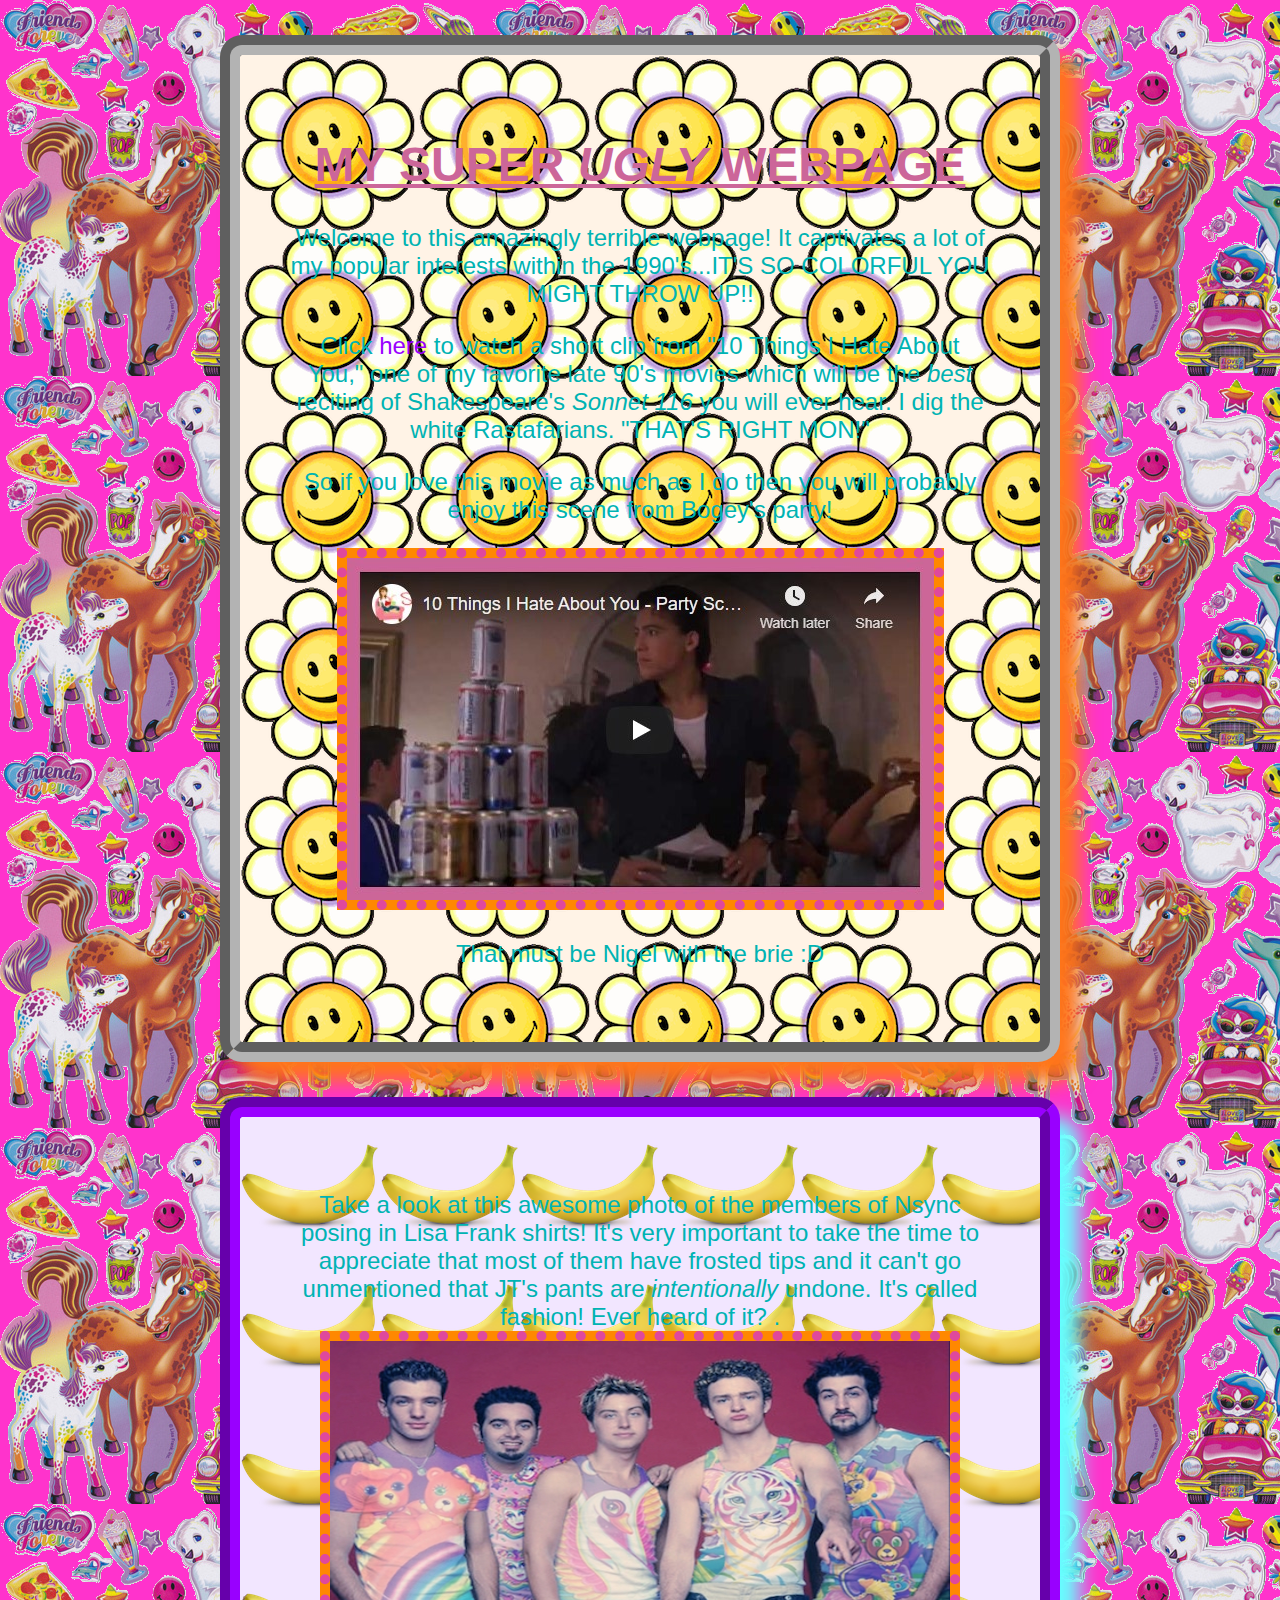
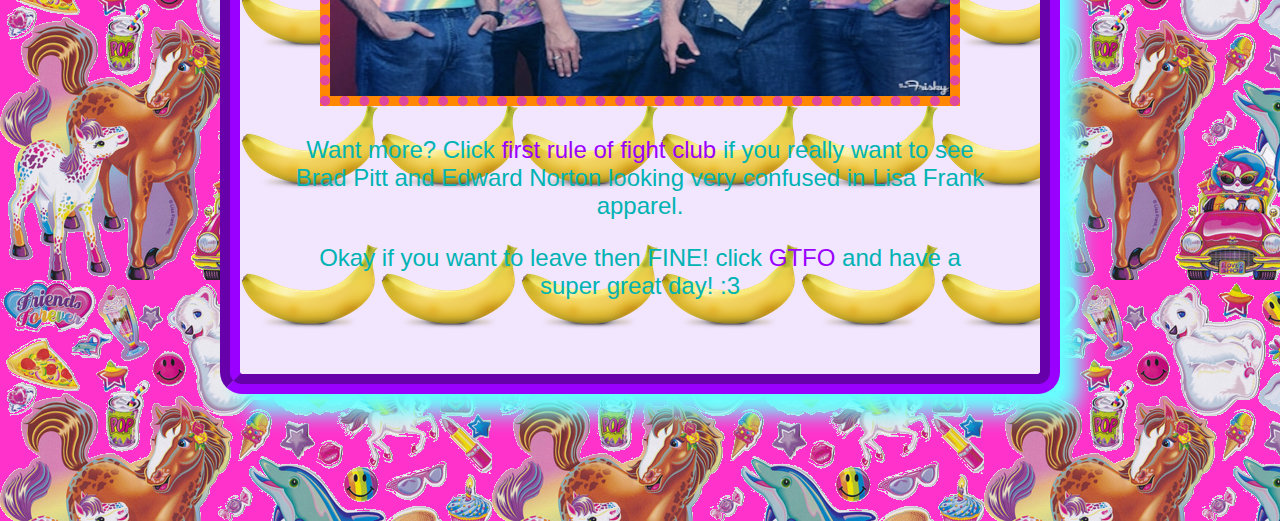
<file: index.html>
<!DOCTYPE html>
<!-- saved from url=(0036)http://www.adamhammond.com/90s/brie/ -->
<html><head><meta http-equiv="Content-Type" content="text/html; charset=UTF-8">

<title>A useless website, but with CSS</title>
<link rel="stylesheet" href="./A useless website, but with CSS_files/ugly.css" type="text/css">

</head>

<body>
<div id="mainText1">
	<h1>My Super <span class="blink"><em>Ugly</em></span> Webpage</h1>
	<p> Welcome to this amazingly terrible webpage! It captivates a lot of my popular interests within the 1990's...IT'S SO COLORFUL YOU MIGHT THROW UP!!</p>
	<p>Click <a href="https://www.youtube.com/watch?v=eUzslPhNP6M"> here</a> to watch a short clip from "10 Things I Hate About You," one of my favorite late 90's movies which will be the <em> best</em> reciting of Shakespeare's <em>Sonnet 116</em> you will ever hear. I dig the white Rastafarians. "THAT'S RIGHT MON!" </p>
	<p>So if you love this movie as much as I do then you will probably enjoy this scene from Bogey's party!
	</p><p> <a href="./second-page.html">
         <img alt="Qries" src="./A useless website, but with CSS_files/images/yt-image.jpg">
      </a>
	  </iframe></p>
	<p> That must be Nigel with the brie :D
</p></div>
<div id="mainText2">
	<p>Take a look at this <span class="blink"> awesome</span> photo of the members of Nsync posing in Lisa Frank shirts! It's very important to take the time to appreciate that most of them have frosted tips and it can't go unmentioned that JT's pants are <em> intentionally</em> undone. It's called fashion! Ever heard of it? . <img src="./A useless website, but with CSS_files/nsync.jpg" height="355" width="620" alt="nsync in Lisa Frank shirts"></p>
	<p>Want more? Click <a href="http://40.media.tumblr.com/ffa468368dc43cb685adc53d9760fc8c/tumblr_msemlguHGz1s683d8o1_500.png" alt="Brad Pitt and Edward Norton wearing Lisa Frank Shirts">first rule of fight club</a> if you <span class="blink">really</span> want to see Brad Pitt and Edward Norton looking very confused in Lisa Frank apparel.  </p>
	<p>Okay if you want to leave then <span class="blink"> FINE!</span> click <a href="https://www.google.com/webhp?hl=en"> GTFO</a> and have a super great day! :3</p>
</div>
<br>
<br>
<br>


</body></html>
</file>
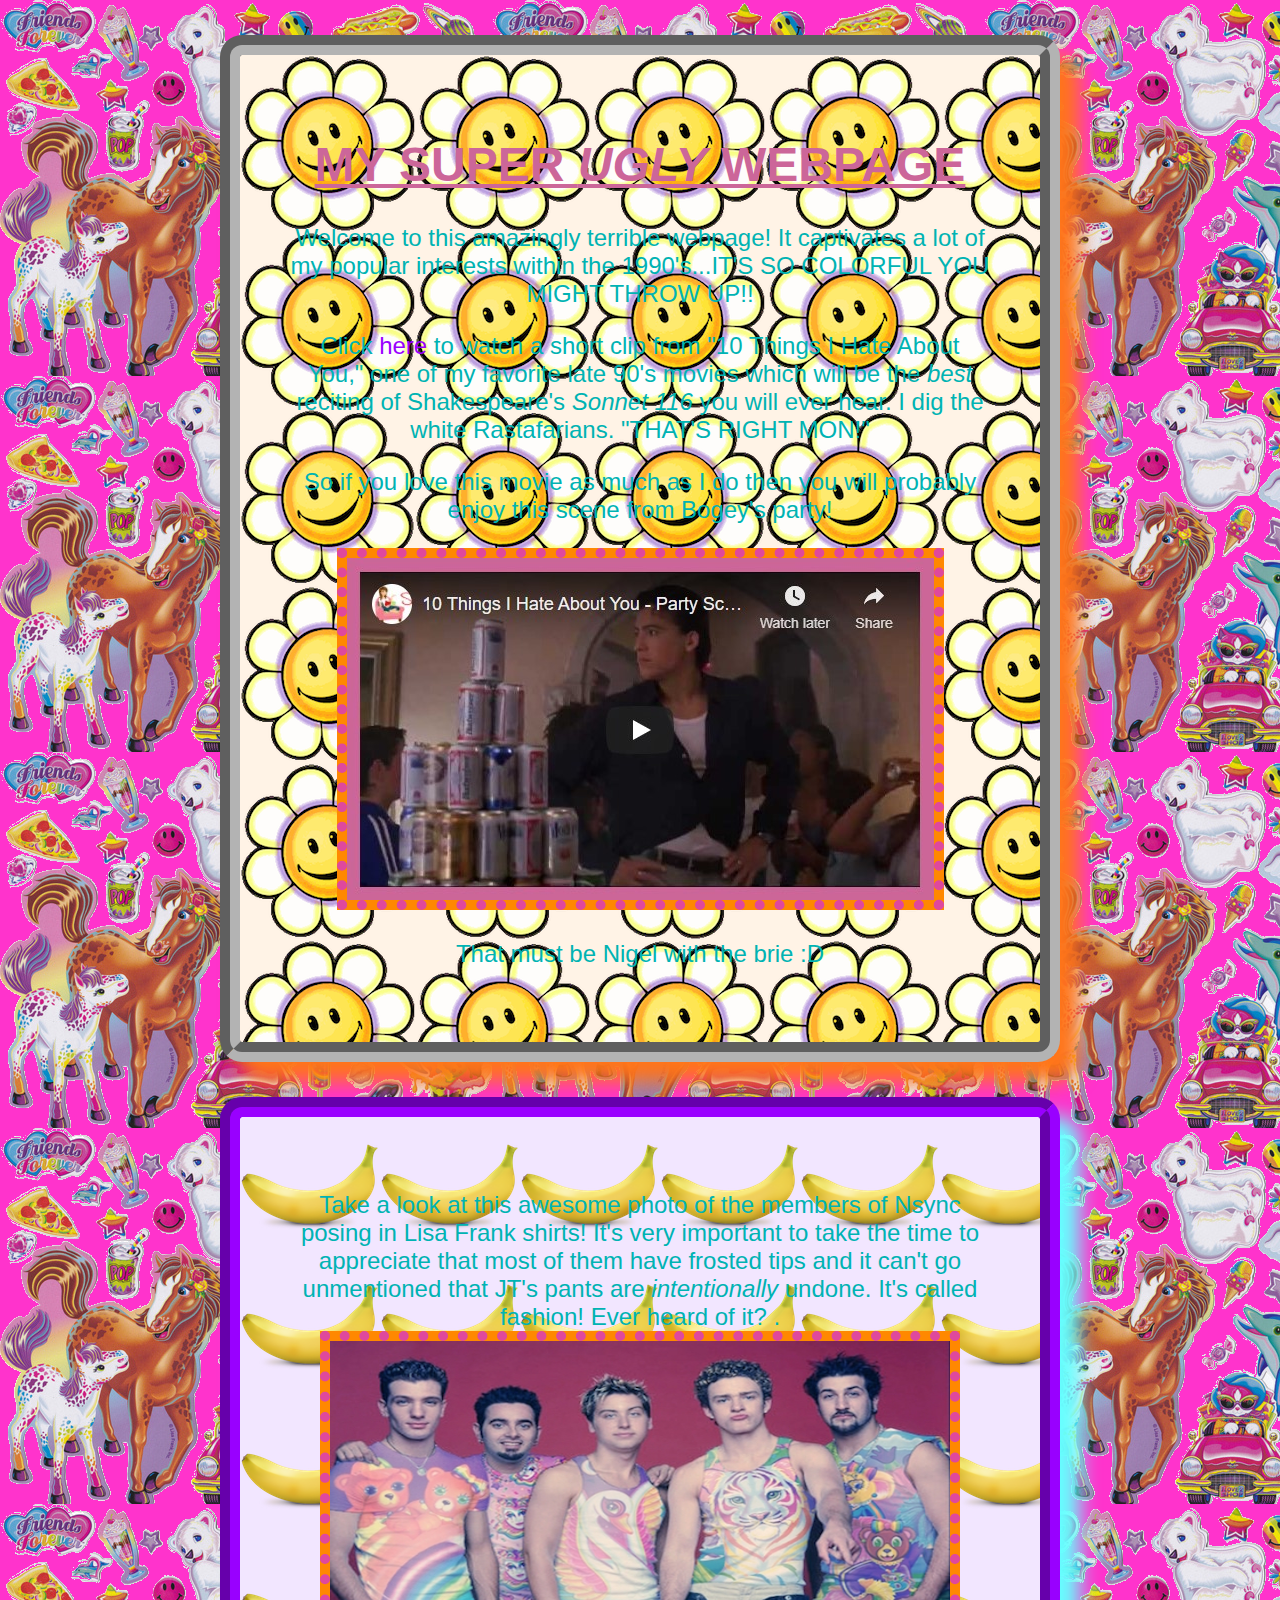
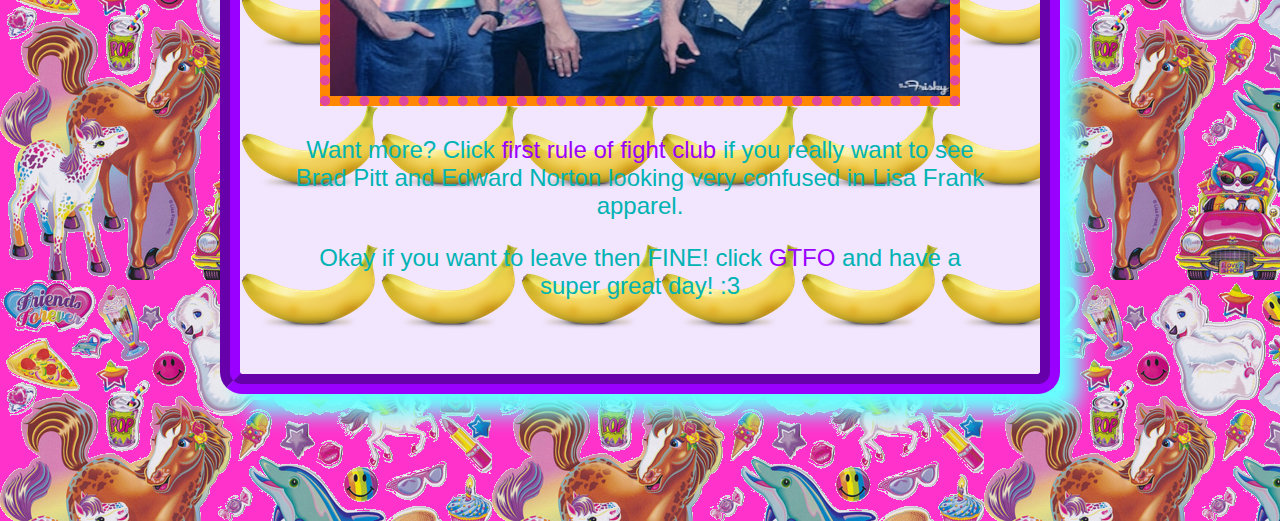
<file: A useless website, but with CSS.html>
<!DOCTYPE html>
<!-- saved from url=(0036)http://www.adamhammond.com/90s/brie/ -->
<html><head><meta http-equiv="Content-Type" content="text/html; charset=UTF-8">

<title>A useless website, but with CSS</title>
<link rel="stylesheet" href="./A useless website, but with CSS_files/ugly.css" type="text/css">

</head>

<body>
<div id="mainText1">
	<h1>My Super <span class="blink"><em>Ugly</em></span> Webpage</h1>
	<p> Welcome to this amazingly terrible webpage! It captivates a lot of my popular interests within the 1990's...IT'S SO COLORFUL YOU MIGHT THROW UP!!</p>
	<p>Click <a href="https://www.youtube.com/watch?v=eUzslPhNP6M"> here</a> to watch a short clip from "10 Things I Hate About You," one of my favorite late 90's movies which will be the <em> best</em> reciting of Shakespeare's <em>Sonnet 116</em> you will ever hear. I dig the white Rastafarians. "THAT'S RIGHT MON!" </p>
	<p>So if you love this movie as much as I do then you will probably enjoy this scene from Bogey's party!
	</p><p> <a href="./hbd.html">
         <img alt="Qries" src="./A useless website, but with CSS_files/images/yt-image.jpg">
      </a>
	  </iframe></p>
	<p> That must be Nigel with the brie :D
</p></div>
<div id="mainText2">
	<p>Take a look at this <span class="blink"> awesome</span> photo of the members of Nsync posing in Lisa Frank shirts! It's very important to take the time to appreciate that most of them have frosted tips and it can't go unmentioned that JT's pants are <em> intentionally</em> undone. It's called fashion! Ever heard of it? . <img src="./A useless website, but with CSS_files/nsync.jpg" height="355" width="620" alt="nsync in Lisa Frank shirts"></p>
	<p>Want more? Click <a href="http://40.media.tumblr.com/ffa468368dc43cb685adc53d9760fc8c/tumblr_msemlguHGz1s683d8o1_500.png" alt="Brad Pitt and Edward Norton wearing Lisa Frank Shirts">first rule of fight club</a> if you <span class="blink">really</span> want to see Brad Pitt and Edward Norton looking very confused in Lisa Frank apparel.  </p>
	<p>Okay if you want to leave then <span class="blink"> FINE!</span> click <a href="https://www.google.com/webhp?hl=en"> GTFO</a> and have a super great day! :3</p>
</div>
<br>
<br>
<br>


</body></html>
</file>
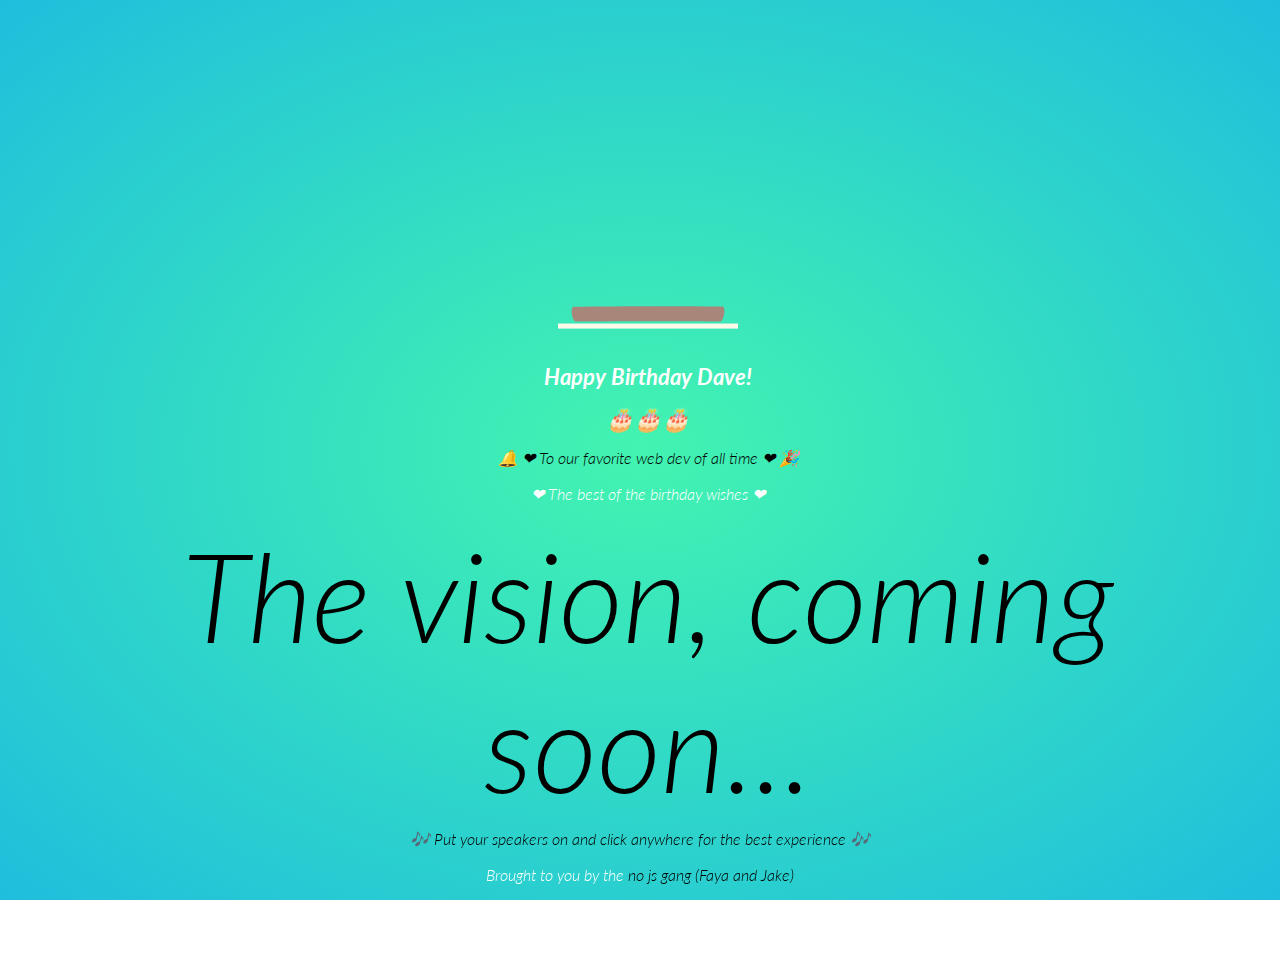
<file: hbd.html>
<!DOCTYPE html>
<html>
    <head>
        <title>Happy Birthday</title>
        <script src="https://code.jquery.com/jquery-3.1.1.js"></script>
				<link rel="stylesheet" type="text/css" href="./style.css">
    </head>
    <body id="clk">
   <audio class="song" loops controls>
   <source src="https://www.8notes.com/school/mp32/piano/happy_birthday.mp3"></audio>
   <script>
   $('#clk').click(function(){
        var audio = $('.song')[0];
        try{
        navigator.vibrate(20);}
        catch(Exception){
            console.log("Vibrate mode is not supported")
        }
        audio.play();        
});
   </script>
   
        <div class="candle">
    <div class="light"></div>
    <div class="light"></div>
    <div class="light"></div>
    <div class="light"></div>
    <div class="light"></div>
</div>

<svg id="cake" version="1.1" x="0px" y="0px" width="200px" height="500px" viewBox="0 0 200 500" enable-background="new 0 0 200 500" xml:space="preserve">
    <path fill="#a88679" d="M173.667-13.94c-49.298,0-102.782,0-147.334,0c-3.999,0-4-16.002,0-16.002
        c44.697,0,96.586,0,147.334,0C177.667-29.942,177.668-13.94,173.667-13.94z">
        <animate id="bizcocho_3" attributeName="d" calcMode="spline" keySplines="0 0 1 1; 0 0 1 1" begin="relleno_2.end" dur="1.6s" fill="freeze" values="
                          M173.667-13.94c-49.298,0-102.782,0-147.334,0c-3.999,0-4-16.002,0-16.002
        c44.697,0,96.586,0,147.334,0C177.667-29.942,177.668-13.94,173.667-13.94z
                          ;
                          M173.667,411.567c-47.995,12.408-102.955,12.561-147.334,0
        c-3.848-1.089-0.189-16.089,3.661-15.002c44.836,12.66,90.519,12.753,139.427,0.07
        C173.293,395.631,177.541,410.566,173.667,411.567z
                          ;
                          M173.667,427.569c-49.795,0-101.101,0-147.334,0c-3.999,0-4-16.002,0-16.002
        c46.385,0,97.539,0,147.334,0C177.668,411.567,177.667,427.569,173.667,427.569z
                          " /></path>
        <path fill="#8b6a60" d="M100-178.521c1.858,0,3.364,1.506,3.364,3.363c0,0,0,33.17,0,44.227
        c0,19.144,0,57.431,0,76.574c0,10.152,0,40.607,0,40.607c0,1.858-1.506,3.364-3.364,3.364l0,0c-1.858,0-3.364-1.506-3.364-3.364c0,0,0-30.455,0-40.607c0-19.144,0-57.432,0-76.575c0-11.057,0-44.226,0-44.226C96.636-177.015,98.142-178.521,100-178.521
        L100-178.521z">
        <animate id="relleno_2" attributeName="d" calcMode="spline" keySplines="0 0 1 1; 0 0 1 1; 0 0 0.58 1" begin="bizcocho_2.end" dur="1s" fill="freeze" values="
                          M100-178.521c1.858,0,3.364,1.506,3.364,3.363c0,0,0,33.17,0,44.227
        c0,19.144,0,57.431,0,76.574c0,10.152,0,40.607,0,40.607c0,1.858-1.506,3.364-3.364,3.364l0,0c-1.858,0-3.364-1.506-3.364-3.364c0,0,0-30.455,0-40.607c0-19.144,0-57.432,0-76.575c0-11.057,0-44.226,0-44.226C96.636-177.015,98.142-178.521,100-178.521
        L100-178.521z
                          ;
                          M100,267.257c1.858,0,3.364,1.506,3.364,3.363c0,0,0,33.17,0,44.227
        c0,19.143,0,57.43,0,76.574c0,10.151,0,40.606,0,40.606c0,1.858-1.506,3.364-3.364,3.364l0,0c-1.858,0-3.364-1.506-3.364-3.364
        c0,0,0-30.455,0-40.606c0-19.145,0-57.432,0-76.576c0-11.057,0-44.225,0-44.225C96.636,268.763,98.142,267.257,100,267.257
        L100,267.257z
                          ;
                          M93.928,405.433c-0.655,6.444-0.102,9.067,2.957,11.798c0,0,8.083,5.571,16.828,3.503
        c18.629-4.406,43.813,6.194,50.792,7.791c14.75,3.375,9.162,6.867,9.162,6.867c-2.412,2.258-58.328,0-73.667,0l0,0
        c-1.858,0-69.995,2.133-73.667,0c0,0-3.337-2.439,6.172-5.992c11.375-4.25,52.875,8.822,47.139-9.442
        c-6.333-20.167,5.226-21.514,5.226-21.514c3.435-0.915,12.78-6.663,10.923-0.546L93.928,405.433z
                          ;
                          M102.242,427.569c5.348,0,14.079,0,17.462,0c0,0,17.026,0,27.504,0
        c19.143,0,20.39-3.797,26.459,0c3,1.877,0,7.823,0,7.823c-2.412,2.258-58.328,0-73.667,0l0,0c-1.858,0-67.187,0-73.667,0
        c0,0-4.125-4.983,0-7.823c5.201-3.58,16.085,0,23.725,0c8.841,0,20.762,0,20.762,0c3.686,0,8.597,0,19.511,0H102.242z
                          " />
    </path>
                      
      <path fill="#a88679" d="M173.667-15.929c-46.512,0-105.486,0-147.334,0c-3.999,0-4-16.002,0-16.002
        c43.566,0,97.96,0,147.334,0C177.667-31.931,177.666-15.929,173.667-15.929z">
        <animate id="bizcocho_2" attributeName="d" calcMode="spline" keySplines="0 0 1 1; 0 0 1 1; 0.25 0 0.58 1" begin="relleno_1.end" dur="1.6s" fill="freeze" values="
                          M173.667-15.929c-46.512,0-105.486,0-147.334,0c-3.999,0-4-16.002,0-16.002
        c43.566,0,97.96,0,147.334,0C177.667-31.931,177.666-15.929,173.667-15.929z
                          ;
                          M173.434,445.393c-47.269,8.001-105.245,8.001-147.334,0c-3.929-0.747-0.692-16.543,3.243-15.824
        c43.828,8.001,92.165,8.001,140.739,0C174.029,428.918,177.377,444.726,173.434,445.393z
                          ;
                          M173.667,449.514c-47.576-5.454-102.799-5.744-147.333,0c-3.966,0.512-3.938-15.297,0-16.002
        c43.683-7.823,97.646-8.026,147.333,0C177.616,434.15,177.642,449.969,173.667,449.514z
                          ;
                          M173.667,451.394c-49.298,0-102.782,0-147.334,0c-3.999,0-4-16.002,0-16.002
        c44.697,0,96.586,0,147.334,0C177.667,435.392,177.668,451.394,173.667,451.394z
                          " />
    </path>
    <path fill="#8b6a60" d="M101.368-73.685c0,12.164,0,15.18,0,28.519c0,22.702,0-13.661,0,8.304c0,14.48,0,18.233,0,30.512
        c0,1.753-2.958,1.847-2.958,0c0-12.68,0-16.277,0-30.401c0-21.983,0,11.66,0-8.305c0-13.027,0-15.992,0-28.628
        C98.411-75.883,101.368-75.592,101.368-73.685z">

         <animate id="relleno_1" attributeName="d" calcMode="spline" keySplines="0 0 1 1; 0 0 1 1; 0 0 0.6 1" begin="bizcocho_1.end" dur="1.6s" fill="freeze" values="
                          M101.368-73.685c0,12.164,0,15.18,0,28.519c0,22.702,0-13.661,0,8.304c0,14.48,0,18.233,0,30.512
        c0,1.753-2.958,1.847-2.958,0c0-12.68,0-16.277,0-30.401c0-21.983,0,11.66,0-8.305c0-13.027,0-15.992,0-28.628
        C98.411-75.883,101.368-75.592,101.368-73.685z
                          ;
                          M101.368,350.885c0,12.164,0,65.18,0,78.518c0,22.703,0-33.66,0-11.695c0,14.48,0,28.232,0,40.512
        c0,1.753-2.958,1.847-2.958,0c0-12.68,0-26.277,0-40.402c0-21.982,0,31.66,0,11.695c0-13.027,0-65.992,0-78.627
        C98.411,348.686,101.368,348.977,101.368,350.885z
                          ;
                          M128.38,447.567c37.626,6.312,39.303,13.658,26.833,12.833c-22.653-1.499-13.636-0.831-23.302-0.831
        c-14.48,0-17.884,0-30.163,0c-2.087,0-2.068,0-3.915,0c-13.333,0-8.963,0-23.088,0c-11.668,0-14.062,5.995-27.532,1.164
        c-12.629-4.529,38.667-3.167,46.833-17.333C100.077,432.94,105.546,443.736,128.38,447.567z
                          ;
                          M173.667,451.394c2.875,0,2.997,9.257,0,9.131c-22.662-0.956-32.09-0.956-41.756-0.956
        c-14.48,0-17.884,0-30.163,0c-2.087,0-2.068,0-3.915,0c-13.333,0-8.963,0-23.088,0c-11.668,0-34.99-0.294-48.412,1.831
        c-4.109,0.65-3.01-10.006,0-10.006C37.129,451.394,149.379,451.394,173.667,451.394z
                          " />
    </path>
      <path fill="#a88679" d="M173.667,21.571c-33.174,0-111.467,0-147.334,0c-4,0-4-16.002,0-16.002c39.836,0,105.982,0,147.334,0
        C177.668,5.569,177.667,21.571,173.667,21.571z">
        <animate id="bizcocho_1" attributeName="d" calcMode="spline" keySplines="0 0 1 1; 0 0 1 1; 0 0 1 1; 0.25 0 1 1; 0 0 1 1; 0.25 0 0.6 1" begin="0.2s" dur="1.6s" fill="freeze" values="
                          M173.667,21.571c-33.174,0-111.467,0-147.334,0c-4,0-4-16.002,0-16.002c39.836,0,105.982,0,147.334,0
        C177.668,5.569,177.667,21.571,173.667,21.571z
                          ;
                          M173.667,459.569c-33.197,16.002-110.782,16.002-147.334,0c-3.664-1.604,1.614-15.617,5.337-14.153
        c40.702,16.002,94.289,16.104,136.505,0.103C171.917,444.1,177.271,457.832,173.667,459.569z
                          ;
                          M171.817,475.571c-39.361-3.001-105.438-2.571-143.556,0c-3.991,0.27-7.377-14.736-3.387-15.014
        c41.553-2.888,104.421-3.121,150.51-0.233C179.378,460.574,175.806,475.875,171.817,475.571z
                          ;
                          M171.817,459.564c-38.8-12.188-104.504-13.762-143.556,0c-3.772,1.329-7.961-12.604-4.178-13.905
        c40.864-14.064,105.114-15.52,151.918-0.973C179.822,445.874,175.634,460.762,171.817,459.564z
                          ;
                          M173.667,475.571c-46.376-5.005-105.924-4.003-147.334,0c-3.981,0.385-3.479-15.421,0.479-16.002
        c43.087-6.327,97.705-7.083,146.855,0.438C177.621,460.613,177.644,476,173.667,475.571z
                          ;
                          M173.667,474.117c-46.376,1.866-105.638,2.01-147.334,0c-3.995-0.192-3.52-16.144,0.479-16.002
        c43.794,1.55,96.341,1.541,145.723,0C176.532,457.99,177.663,473.956,173.667,474.117z
                          ;
                          M173.667,475.571c-46.512,0-105.486,0-147.334,0c-3.999,0-4-16.002,0-16.002c43.566,0,97.96,0,147.334,0
        C177.667,459.569,177.666,475.571,173.667,475.571z
                          " />
    </path>
       <path fill="#fefae9" d="M104.812,113.216c0,3.119-2.164,5.67-4.812,5.67c-2.646,0-4.812-2.551-4.812-5.67c0-5.594,0-16.782,0-22.375
    c0-5.143,0-15.427,0-20.568c0-7.333,0-21.998,0-29.33c0-5.523,0-16.569,0-22.092c0-3.295,0-9.885,0-13.181
    C95.188,2.551,97.353,0,100,0c2.648,0,4.812,2.551,4.812,5.669c0,3.248,0,9.743,0,12.991c0,5.428,0,16.284,0,21.711
    c0,7.618,0,22.854,0,30.472c0,4.952,0,14.854,0,19.807C104.812,96.292,104.812,107.576,104.812,113.216z">
        <animate id="crema" attributeName="d" calcMode="spline" keySplines="0 0 1 1; 0 0 1 1; 0 0 1 1; 0.25 0 1 1; 0 0 1 1; 0 0 0.58 1" begin="bizcocho_3.end" dur="3s" fill="freeze" values="
                          M104.812,113.216c0,3.119-2.164,5.67-4.812,5.67c-2.646,0-4.812-2.551-4.812-5.67c0-5.594,0-16.782,0-22.375
    c0-5.143,0-15.427,0-20.568c0-7.333,0-21.998,0-29.33c0-5.523,0-16.569,0-22.092c0-3.295,0-9.885,0-13.181
    C95.188,2.551,97.353,0,100,0c2.648,0,4.812,2.551,4.812,5.669c0,3.248,0,9.743,0,12.991c0,5.428,0,16.284,0,21.711
    c0,7.618,0,22.854,0,30.472c0,4.952,0,14.854,0,19.807C104.812,96.292,104.812,107.576,104.812,113.216z
                          ;
                          M104.812,405.897c0,3.119-2.164,5.67-4.812,5.67c-2.646,0-4.812-2.551-4.812-5.67c0-5.594,0-16.782,0-22.376
    c0-5.143,0-15.426,0-20.568c0-7.332,0-21.997,0-29.33c0-5.522,0-16.568,0-22.092c0-3.295,0-9.885,0-13.181
    c0-3.118,2.165-5.669,4.812-5.669c2.648,0,4.812,2.551,4.812,5.669c0,3.247,0,9.743,0,12.991c0,5.428,0,16.283,0,21.711
    c0,7.618,0,22.854,0,30.473c0,4.951,0,14.854,0,19.807C104.812,388.972,104.812,400.256,104.812,405.897z
                          ;
                          M111.873,411.567c-3.119,0-9.226,0-11.874,0c-2.646,0-7.748,0-10.867,0c-7.086,0-12.698,0-18.292,0
    c-6.592,0-12.871,7.371-19.166,3.008c-10.043-6.961-7.776-10.169,2.991-17.745c12.61-8.873,27.713,1.994,25.919-7.531
    c-2.589-13.742,11.008-14.513,11.365-17.789c0.441-4.051,4.235-11.107,8.051-8.175c3.113,2.393,1.007,8.008,0,13.159
    c-1.871,9.569,8.058,2.113,9.494,14.155c2.592,21.732,21.184-0.675,29.309,7.976c5.216,5.553,18.413,5.552,15.426,12.942
    c-3.131,7.745-15.825-4.369-23.8,2.903C126.261,418.271,118.301,411.567,111.873,411.567z
                          ;
                          M111.873,411.567c-3.119,0-9.226,0-11.874,0c-2.646,0-9.734,4.069-12.853,4.069
    c-7.086,0-10.712-4.069-16.306-4.069c-6.592,0-12.12,6.013-19.166,3.008c-7.053-3.008-7.458,2.026-18.659,1.165
    c-6.832-0.525-7.522-3.034-7.533-6.265c-0.037-10.336,22.073-2.452,36.613-2.628c10.234-0.124,19.856-1.439,37.905-2.102
    c16.642-0.61,32.699,1.552,46.009,1.927c12.438,0.351,29.663-8.99,31.532,3.315c0.773,5.093-5.605,3.342-11.211,9.579
    c-5.093,5.667-7.59-4.605-12.965-3.832c-8.269,1.189-14.962-8.537-22.937-1.265C126.261,418.271,118.301,411.567,111.873,411.567z
                          ;
                          M110.946,413.652c-2.904-1.137-8.405-2.748-12.446-0.97c-6.099,2.685-7.273,10.358-13.253,8.242
    c-7.843-2.775-8.953-5.008-14.546-5.01c-24.653-0.011-4.849,26.507-18.264,26.507c-12.377,0,5.791-33.537-19.422-26.682
    c-7.703,2.095-9.806-0.942-9.817-4.173c-0.037-10.336,24.357-4.544,38.897-4.72c10.234-0.124,19.856-1.439,37.905-2.102
    c16.642-0.61,32.699,1.552,46.009,1.927c12.438,0.351,28.973-8.865,31.532,3.315c1.449,6.896,0.318,15.624-3.874,15.624
    c-7.619,0-1.788-15.192-19.243-7.111c-7.581,3.51-15.963-9.738-26.669,1.066C120.644,426.744,118.381,416.561,110.946,413.652z
                          ; 
    M111.547,413.9c-2.969-0.956-8.775-0.949-13.167-0.5c-14.667,1.5-8.325,16.508-14.667,16.666
    c-6.667,0.166-0.167-13.5-13.013-14.151c-30.471-1.545-5.572,46.651-18.987,46.651c-12.377,0,10.333-50.166-18.667-44.5
    c-7.835,1.531-9.537-1.417-9.548-4.647c-0.037-10.336,23.675-5.177,38.215-5.353c10.234-0.124,20.618-1.671,38.667-2.333
    c16.642-0.61,32.023,1.458,45.333,1.833c12.438,0.351,33.819-8.431,33.199,4.001c-0.532,10.666,0.414,26.166-5.245,25.833
    c-7.606-0.447-2.954-31.5-19.243-18.899c-7.985,6.177-17.658-5.969-27.377,5.732C118.88,434.066,121.38,417.067,111.547,413.9z
                          ;
                          M111.547,415.233c-6.667-0.834-9.667,4.667-13.833,3.333c-19.649-6.291-8.158,22.176-14.5,22.334
    c-6.667,0.166,2.833-18-13.333-22.167c-29.544-7.615-9.667,43.833-20.167,43.833c-10.333,0,8.004-55.006-16.833-39
    c-7.5,4.833-9.508-3.78-9.299-7.004c0.799-12.329,23.592-7.153,38.132-7.329c10.234-0.124,20.238-1.505,38.287-2.167
    c16.642-0.61,32.903,1.125,46.213,1.5c12.438,0.351,35.058-5.579,31.863,6.451c-5.532,20.833,1.25,28.216-4.409,27.883
    c-7.606-0.447-6.058-37.895-20.62-23.333c-10.167,10.166-15.972-0.747-25,12C119.547,443.568,121.798,416.515,111.547,415.233z
                          " />
    </path>
    <rect x="10" y="475.571" fill="#fefae9" width="180" height="5" />
</svg>
<div class="text">
  <h1>Happy Birthday Dave!</h1>
  <h1> 🎂🎂🎂</h1>
 <p><a href="#">🔔 ❤ To our favorite web dev of all time ❤  🎉</a></p>
 <p>❤ The best of the birthday wishes ❤</p>
 <p><a target=”_blank” href="./A useless website, but with CSS_files/images/53628468.png" style="font-size: 125px">The vision, coming soon...</a></p>
 
<div class="footer">
  <p><a href="#">🎶 Put your speakers on and click anywhere for the best experience 🎶</a></p>
  <p> Brought to you by the <a target=”_blank” href="no-js-gang.jpg">no js gang (Faya and Jake)</a></p>
</div>

</p>
</div>   
</body>
</html>
</file>
<file: A useless website, but with CSS_files/ugly.css>
@charset "UTF-8";
/* CSS Document */
a:link {color:#9900ff;text-decoration:none;}      /* unvisited link */
a:hover {color:#FF7A02;border-bottom:5px solid #00ff00; cursor:url(images/paw.png),auto;}  /* mouse over link */
a:active {color:#00ff99;}  /* selected link */
a:visited {color:#ff33cc;}
body {
	background-image: url("images/frank.png");
	background-color: #ff33cc;
	font-family: "Arial", "Times new roman", sans-serif;
	font-size:150%;
	color: #00b3b3;
	cursor:url(images/reptar.png),auto;
}
p	{
	text-indent:hanging;
}
h1 {
	color:#cc6699;
	text-align:center;
	text-decoration:underline;
	text-transform:uppercase;
}
img { 
   background:#FF8800;
   border:dotted 10px #DF489D;
}
#mainText1 {
	cursor:auto;
	position: center;
	margin-bottom: 50px;
	padding:50px;
	width: 700px; 
	background-color:#fff3e6;
	background-image: url("images/daisy.png");
	margin: 35px auto;
	text-align: center;
	box-shadow: 20px 20px 20px #ff751a;
	border-radius: 22px;
	border:#b3b3b3 20px groove;
}
#mainText2 {
	cursor:auto;
	position: center;
	margin-bottom: 50px;
	padding:50px;
	width: 700px; 
	background-color:#f2e6ff;
	background-image: url("images/banana.png");
	margin: 35px auto;
	text-align: center;
	box-shadow: 20px 20px 20px #66ffff;
	border-radius: 22px;
	border:#9900ff 20px groove;
}
#mainText3 {
	cursor:auto;
	position: center;
	margin-bottom: 50px;
	padding: 50px;
	width: 700px; 
	background-color:#cce6ff;
	background-image: url("images/monarch.png");
	margin: 35px auto;
	text-align: center;
	box-shadow: 20px 20px 20px #ffffff;
	border-radius: 22px;
	border:#00ff00 20px groove;
}

/* I stole this from http://visualidiot.com/articles/css3 It recreates the old <blink> tag.*/

.blink {
    -webkit-animation: blink .75s linear infinite;
    -moz-animation: blink .75s linear infinite;
    -ms-animation: blink .75s linear infinite;
    -o-animation: blink .75s linear infinite;
    animation: blink .75s linear infinite;
}

@-webkit-keyframes blink {
    0% { opacity: 1; }
    50% { opacity: 1; }
    50.01% { opacity: 0; }
    100% { opacity: 0; }
}

@-moz-keyframes blink {
    0% { opacity: 1; }
    50% { opacity: 1; }
    50.01% { opacity: 0; }
    100% { opacity: 0; }
}

@-ms-keyframes blink {
    0% { opacity: 1; }
    50% { opacity: 1; }
    50.01% { opacity: 0; }
    100% { opacity: 0; }
}

@-o-keyframes blink {
    0% { opacity: 1; }
    50% { opacity: 1; }
    50.01% { opacity: 0; }
    100% { opacity: 0; }
}

@keyframes blink {
    0% { opacity: 1; }
    50% { opacity: 1; }
    50.01% { opacity: 0; }
    100% { opacity: 0; }
}
</file>
<file: style.css>
@import url(https://fonts.googleapis.com/css?family=Lato:300italic);

html,
body {
  width: 100%;
  height: 100%;
}

.footer {
   position: fixed;
   left: 0;
   bottom: 0;
   width: 100%;
   text-align: center;
}

body {
   background: -webkit-radial-gradient(#42f4b0, #1fbedd); 
   -moz-radial-gradient:(#42f4b0, #1fbedd);
  /*background: ; #ee9ca7*/
}

#cake {
  display: block;
  position: relative;
  margin: -10em auto 0 auto;
}

audio{
   display:none; 
}
/* ============================================== Candle
*/

.candle {
  background: #ffffff;
  border-radius: 10px;
  position: absolute;
  top: 210px;
  left: 50.5%;
  margin-left: -2.4px;
  margin-top: -8.33333333px;
  width: 5px;
  height: 35px;
  transform: translateY(-300px);
  backface-visibility: hidden;
  animation: in 800ms 11s ease-out forwards;
}

.candle:after,
.candle:before {
  background: rgba(255, 0, 0, 0.4);
  content: "";
  position: absolute;
  width: 100%;
  height: 2.22222222px;
}
.candle:after {
 top: 25%;
  left: 0;
}
.candle:before {
  top: 49%;
  left: 0;
}

/* ============================================== Light
*/

.light {
  border-radius: 100%;
  position: absolute;
  top: -20px;
  left: 50%;
  margin-left: -2.6px;
  width: 6.66666667px;
  height: 18px;
}
.light:nth-child(1) {
  animation: lightGlow 2s 6.5s infinite;
}
.light:nth-child(2) {
  animation: lightGlow 1.5s 6.5s infinite;
}
.light:nth-child(3) {
  animation: lightGlow 1s 6.5s infinite;
}
.light:nth-child(4) {
  animation: lightGlow 0.5s 6.5s infinite;
}
.light:nth-child(5) {
  animation: lightGlow 0.2s 6.5s infinite;
}

/* ============================================== Animation Light
*/

@keyframes lightGlow {
  0%, 100% {
    background: rgba(254, 248, 97, 0.5);
    box-shadow: 0 0 40px 10px rgba(248, 233, 209, 0.2);
    transform: translateY(0) scale(1);
  }
  50% {
    background: rgba(255, 50, 0, 0.1);
    box-shadow: 0 0 40px 20px rgba(248, 233, 209, 0.2);
    transform: translateY(-20px) scale(0);
  }
}

@keyframes in {
  to {
    transform: translateY(0);
  }
}

.text {
  color: #fff;
  font-family: 'Lato', sans-serif;
  font-weight: 300;
  font-style:italic;
  text-align: center;
  h1{  font-size: 1.4em;}    
  }

a{
    outline:none;
   text-decoration:none;
   color:black;
   animation: blinker 1.4s linear infinite;
}

@keyframes blinker {  
  50% { opacity: 0; }
}
</file>
